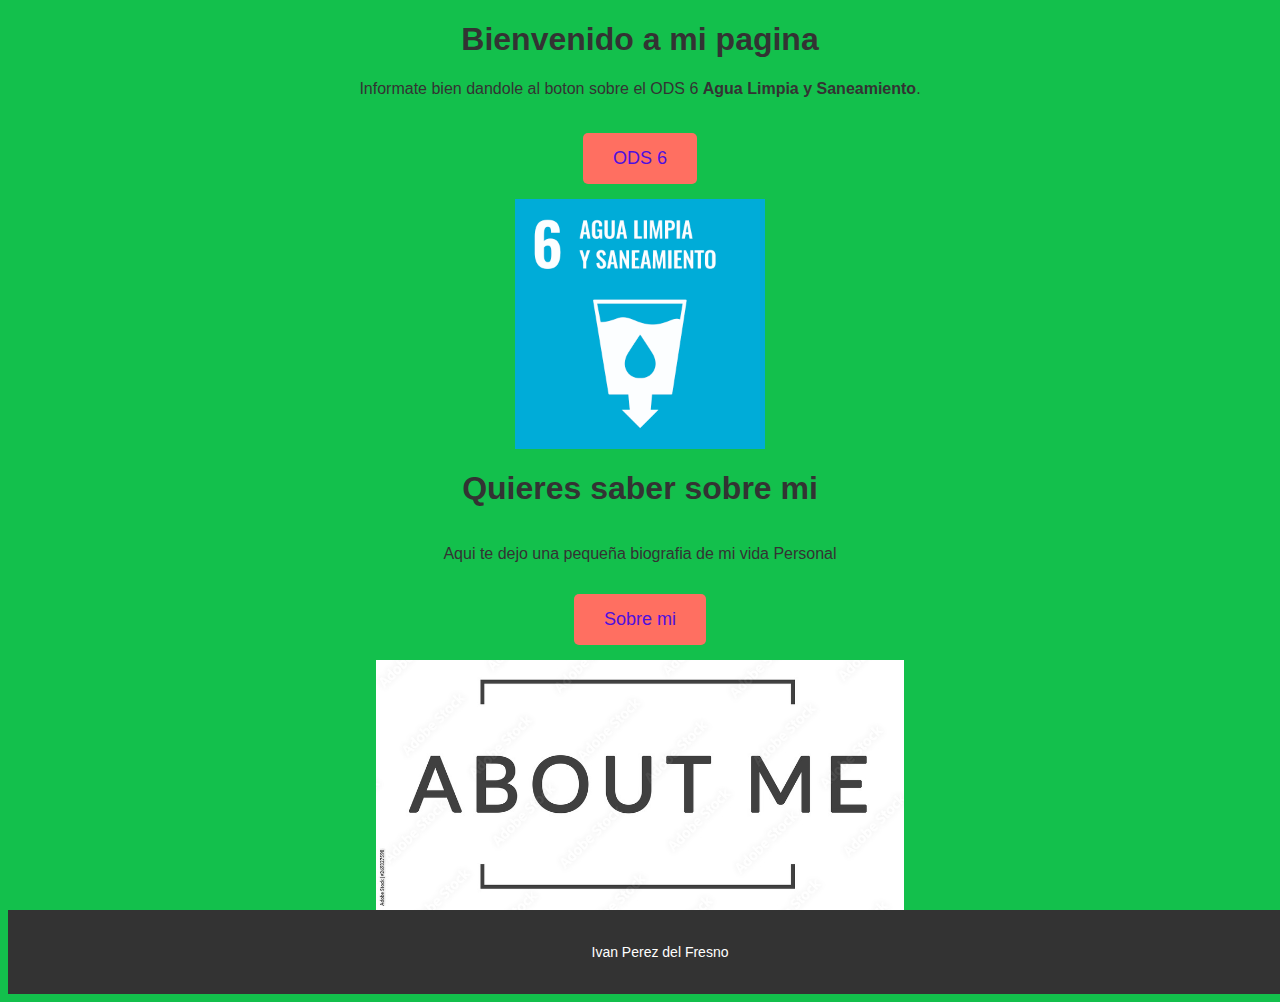
<file: index.html>
<!DOCTYPE html>
<html lang="es">
    <head>
        <title>Pagina Principal</title>
        <link rel="shortcut icon" href="fotos marcas/escudo.jpg" type="image/x-icon">
        <link rel="stylesheet" href="Estilos/index.css">
    </head>
    <body>
       <div class="titulos">
        <h1>Bienvenido a mi pagina</h1>
        <p>Informate bien dandole al boton sobre el ODS 6 <b>Agua Limpia y Saneamiento</b>.</p>
        </div>
        
        
        <div class="button-container">
            <a href="ods6/ods6.html" class="cta-button">ODS 6</a>
            <img src="fotos marcas/ods6.jpg" alt="ods6" height="250">
    
    
    
    
          <h1>Quieres saber sobre mi</h1>
            <p>Aqui te dejo una pequeña biografia de mi vida Personal</p>
            <a href="informacion/sobremi.html" class="cta-button">Sobre mi</a>
            <img src="fotos marcas/sobre mi.jpg" alt="Sobre mi " height="250">
        </div>
    
        <footer>
            <p>Ivan Perez del Fresno</p>
        </footer>
    
    </body>
</html>
</file>
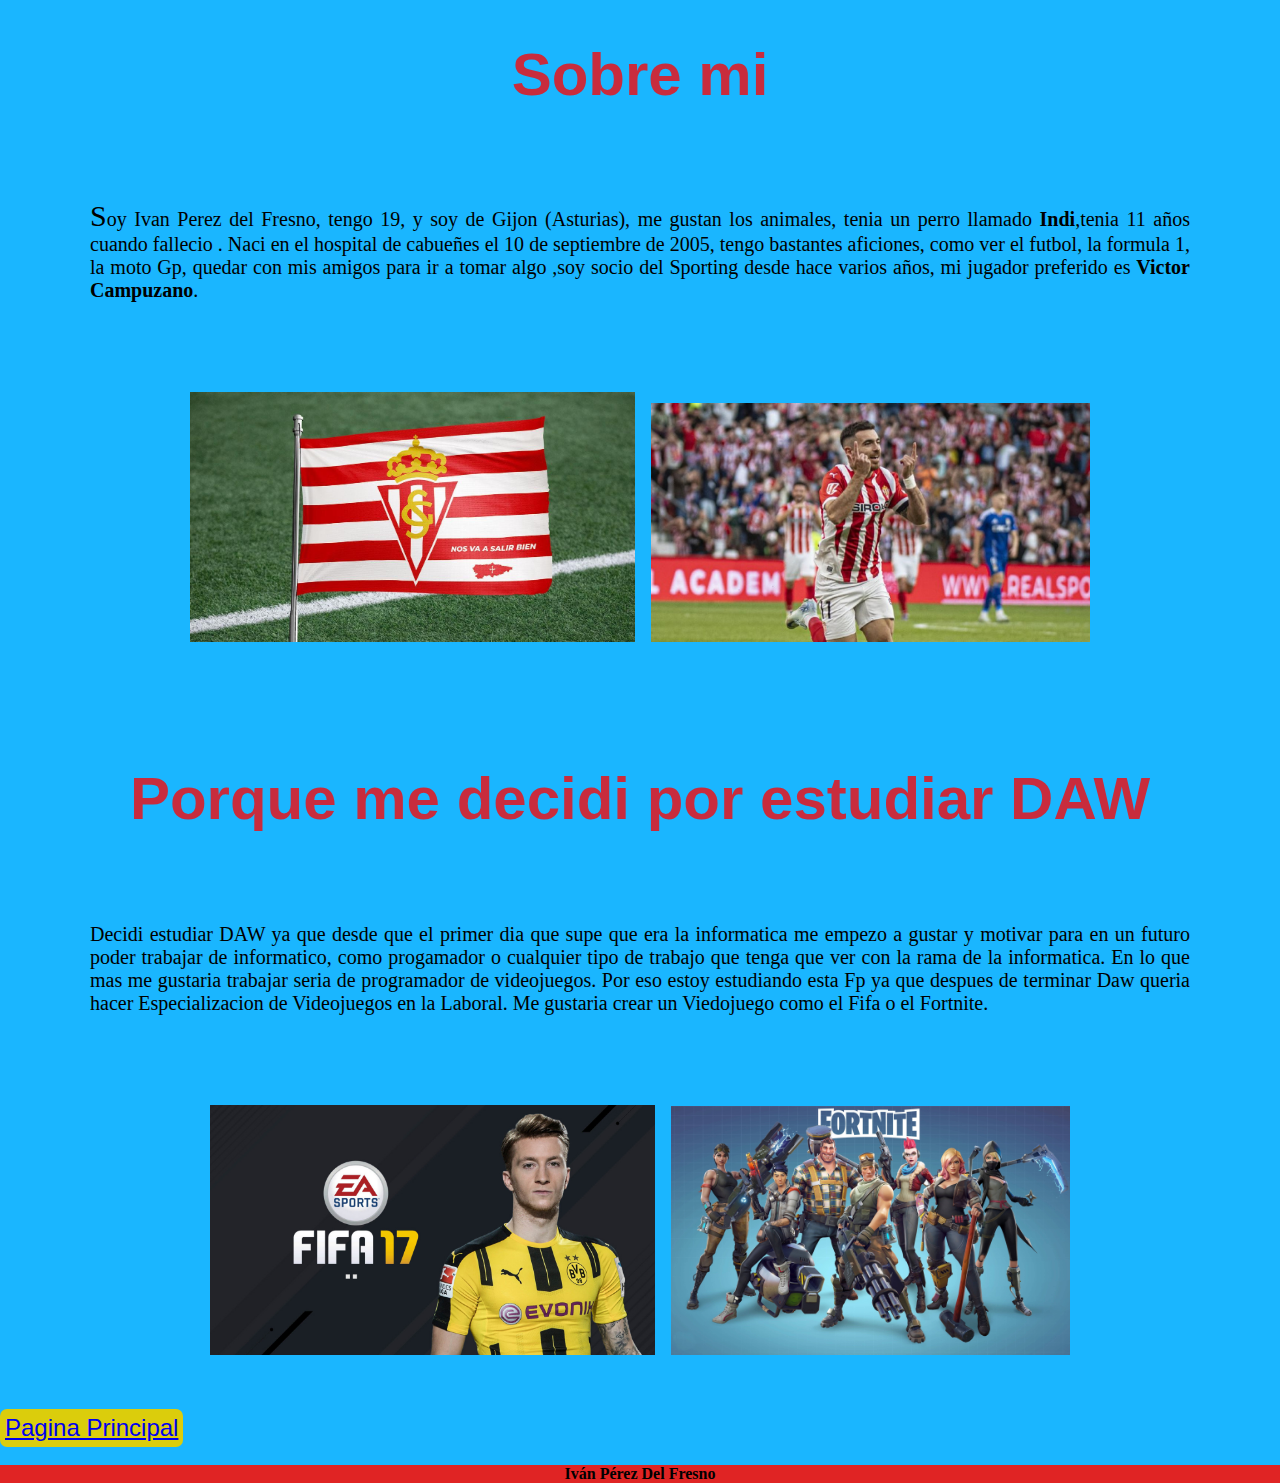
<file: informacion/sobremi.html>
<!DOCTYPE html>
<html lang="es">
<head>
    <meta charset="UTF-8">
    <meta name="viewport" content="width=device-width, initial-scale=1.0">
    <title>Informacion</title> 
    <link rel="shortcut icon" href="../fotos marcas/escudo.jpg" type="image/x-icon">
    <link rel="stylesheet" href="../Estilos/sobremi.css">
</head>

<body>
  <h1>Sobre mi </h1>  
  
<p>
<span id="importante">S</span>oy Ivan Perez del Fresno, tengo 19, y soy  de Gijon (Asturias), me gustan los animales, tenia un perro llamado <b>Indi</b>,tenia 11 años cuando fallecio .
Naci en el hospital de cabueñes el 10 de septiembre de 2005, tengo bastantes aficiones, como ver el futbol, la formula 1, la moto Gp, quedar con mis amigos para ir a tomar algo
,soy socio del Sporting desde hace varios años, mi jugador preferido es <b>Victor Campuzano</b>.
</p>



<h1><img src="../fotos marcas/sporting.jpg" alt="Foto logo" height="250"> <img src="../fotos marcas/campuzano.jpg" alt="Campuzano" height="239"></h1>
<br>
<h2>Porque me decidi por estudiar DAW</h2>
<p>
Decidi estudiar DAW ya que desde que el primer dia que supe que era la informatica me empezo a gustar y motivar para en un futuro poder trabajar de informatico, como progamador o 
cualquier tipo de trabajo que tenga que ver con la rama de la informatica. 

En lo que mas me gustaria trabajar seria de programador de videojuegos. Por eso estoy estudiando esta Fp ya que despues de terminar Daw queria hacer Especializacion de Videojuegos 
en la Laboral.

Me gustaria crear un Viedojuego como el Fifa o el Fortnite. </p>


<h1><img src="../fotos marcas/fifa17.jpg" alt="FIFA" height="250"> <img src="../fotos marcas/fortnite.jpg" alt="Fortnite" height="249"></h1>



<button> <a href="../index.html">Pagina Principal</a> </button>
<br>
<br>
<footer><b>Iván Pérez Del Fresno</b></footer>
</body>
</html>
</file>
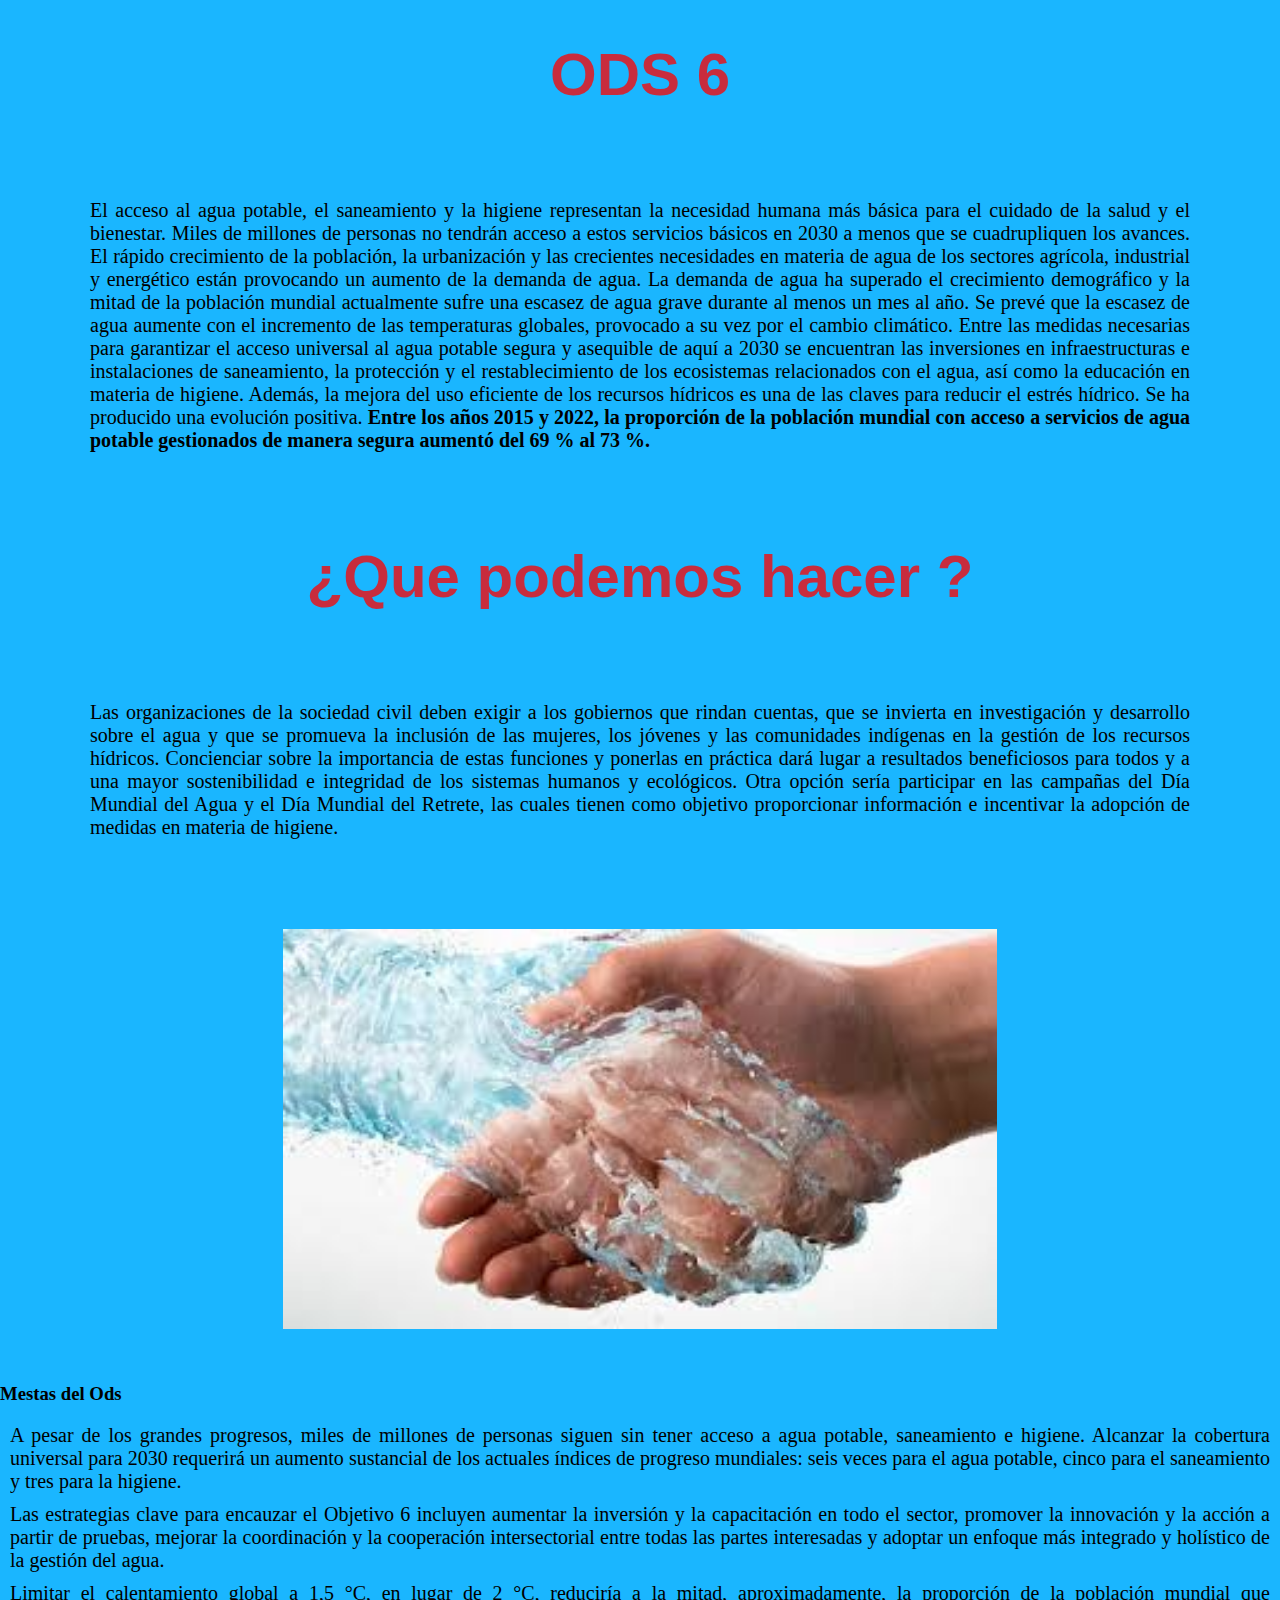
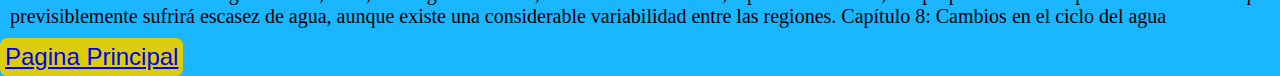
<file: ods6/ods6.html>
<!DOCTYPE html>
<html lang="en">
<head>
    <meta charset="UTF-8">
    <meta name="viewport" content="width=device-width, initial-scale=1.0">
    <title>ODS6</title>
    <link rel="shortcut icon" href="../fotos marcas/escudo.jpg" type="image/x-icon">
    <link rel="stylesheet" href="../Estilos/ods6.css">
</head>
<body>
  <h1>ODS 6 </h1>  
<p>
El acceso al agua potable, el saneamiento y la higiene representan la necesidad humana más básica para el cuidado de la salud y el bienestar. Miles de millones de personas no tendrán acceso a estos servicios básicos en 2030 a menos que se cuadrupliquen los avances. El rápido crecimiento de la población, la urbanización y las crecientes necesidades en materia de agua de los sectores agrícola, industrial y energético están provocando un aumento de la demanda de agua.
La demanda de agua ha superado el crecimiento demográfico y la mitad de la población mundial actualmente sufre una escasez de agua grave durante al menos un mes al año. Se prevé que la escasez de agua aumente con el incremento de las temperaturas globales, provocado a su vez por el cambio climático.
Entre las medidas necesarias para garantizar el acceso universal al agua potable segura y asequible de aquí a 2030 se encuentran las inversiones en infraestructuras e instalaciones de saneamiento, la protección y el restablecimiento de los ecosistemas relacionados con el agua, así como la educación en materia de higiene. Además, la mejora del uso eficiente de los recursos hídricos es una de las claves para reducir el estrés hídrico.
Se ha producido una evolución positiva. <b>Entre los años 2015 y 2022, la proporción de la población mundial con acceso a servicios de agua potable gestionados de manera segura aumentó del 69 % al 73 %.
</b>

</p>
<h2>¿Que podemos hacer ?</h2>
<p>
    Las organizaciones de la sociedad civil deben exigir a los gobiernos que rindan cuentas, que se invierta en investigación y desarrollo sobre el agua y que se promueva la inclusión de las mujeres, los jóvenes y las comunidades indígenas en la gestión de los recursos hídricos.
    Concienciar sobre la importancia de estas funciones y ponerlas en práctica dará lugar a resultados beneficiosos para todos y a una mayor sostenibilidad e integridad de los sistemas humanos y ecológicos.
    Otra opción sería participar en las campañas del Día Mundial del Agua y el Día Mundial del Retrete, las cuales tienen como objetivo proporcionar información e incentivar la adopción de medidas en materia de higiene.
  </p>
<h1><img src="../fotos marcas/agua.jpg" alt="Agua" height="400"></h1>
<h3>Mestas del Ods</h3>

<li>
A pesar de los grandes progresos, miles de millones de personas siguen sin tener acceso a agua potable, saneamiento e higiene. Alcanzar la cobertura universal para 2030 requerirá un aumento sustancial de los actuales índices de progreso mundiales: seis veces para el agua potable, cinco para el saneamiento y tres para la higiene.
</li>
<li>
Las estrategias clave para encauzar el Objetivo 6 incluyen aumentar la inversión y la capacitación en todo el sector, promover la innovación y la acción a partir de pruebas, mejorar la coordinación y la cooperación intersectorial entre todas las partes interesadas y adoptar un enfoque más integrado y holístico de la gestión del agua.
</li>
<li>
Limitar el calentamiento global a 1,5 °C, en lugar de 2 °C, reduciría a la mitad, aproximadamente, la proporción de la población mundial que previsiblemente sufrirá escasez de agua, aunque existe una considerable variabilidad entre las regiones. Capítulo 8: Cambios en el ciclo del agua
</li>


<button> <a href="../index.html">Pagina Principal</a> </button>
</body>
</html>
</file>
<file: Estilos/index.css>
body {
    font-family: 'Arial', sans-serif;
    background-color: #13c04c;
    color: #333;
}
.titulos{
text-align: center;
}
.bienvenida p {
    font-size: 20px;
    max-width: 700px;
    margin: 0 auto;
    text-align: center;
}
.button-container {
display: flex;
flex-direction: column;
align-items: center;
margin-top: 20px;
}


.cta-button {
display: inline-block;
margin: 15px 0; 
padding: 15px 30px;
background-color: #ff6f61;
color: rgb(77, 15, 223);
font-size: 18px;
border-radius: 5px;
text-align: center;
text-decoration: none; 
}
footer {
    background-color: #333;
    color: white;
    text-align: center;
    padding: 20px;
    position: relative;
    bottom: 0;
    width: 100%;
}
footer p {

    font-size: 14px;
}
</file>
<file: Estilos/sobremi.css>
body{

background-color: rgba(0, 174, 255, 0.897);
text-align: justify;
margin: 0;
    padding: 0;
    overflow-x: hidden;

}

footer{

background-color: rgb(224, 36, 36);
text-align: center;
}
h1{
color: rgba(255, 0, 0, 0.76);
font-family: Impact, Haettenschweiler, 'Arial Narrow Bold', sans-serif;
text-align: center;
font-size: 60px;
}
h2{
    color: rgba(255, 0, 0, 0.76);
font-family: Impact, Haettenschweiler, 'Arial Narrow Bold', sans-serif;
text-align: center;
font-size: 60px;
}
button{
text-align: center; 
color: brown;
font-size: 24px;
      background-color: #dbcd0c;
      color: rgb(35, 133, 100);
      padding: 5px 5px;
      border: none;
      cursor: pointer;
      border-radius: 7px;
      display: inline-flex;
      align-items: center;
      justify-content: center;
}
#importante{
    font-size: 30px;
}
p{
    margin: 90px;
    font-size: 20px;
}
</file>
<file: Estilos/ods6.css>
body{

    background-color: rgba(0, 174, 255, 0.897);
    text-align: justify;
    margin: 0;
        padding: 0;
        overflow-x: hidden;
    }
    footer{
    background-color: rgb(224, 36, 36);
    text-align: center;
    }
    h1{
    color: rgba(255, 0, 0, 0.76);
    font-family: Impact, Haettenschweiler, 'Arial Narrow Bold', sans-serif;
    text-align: center;
    font-size: 60px;
    }
    h2{
        color: rgba(255, 0, 0, 0.76);
    font-family: Impact, Haettenschweiler, 'Arial Narrow Bold', sans-serif;
    text-align: center;
    font-size: 60px;
    }
    button{
    text-align: center; 
    color: brown;
    font-size: 24px;
          background-color: #dbcd0c;
          color: rgb(35, 133, 100);
          padding: 5px 5px;
          border: none;
          cursor: pointer;
          border-radius: 7px;
          display: inline-flex;
          align-items: center;
          justify-content: center;
    }
    #importante{
        font-size: 30px;
    }
    p{
        margin: 90px;
        font-size: 20px;
    }
    li{
        text-align: justify;
        margin: 90px;
            padding: 0;
            overflow-x: hidden; 
            margin: 10px;
        font-size: 20px; 
    }
</file>
